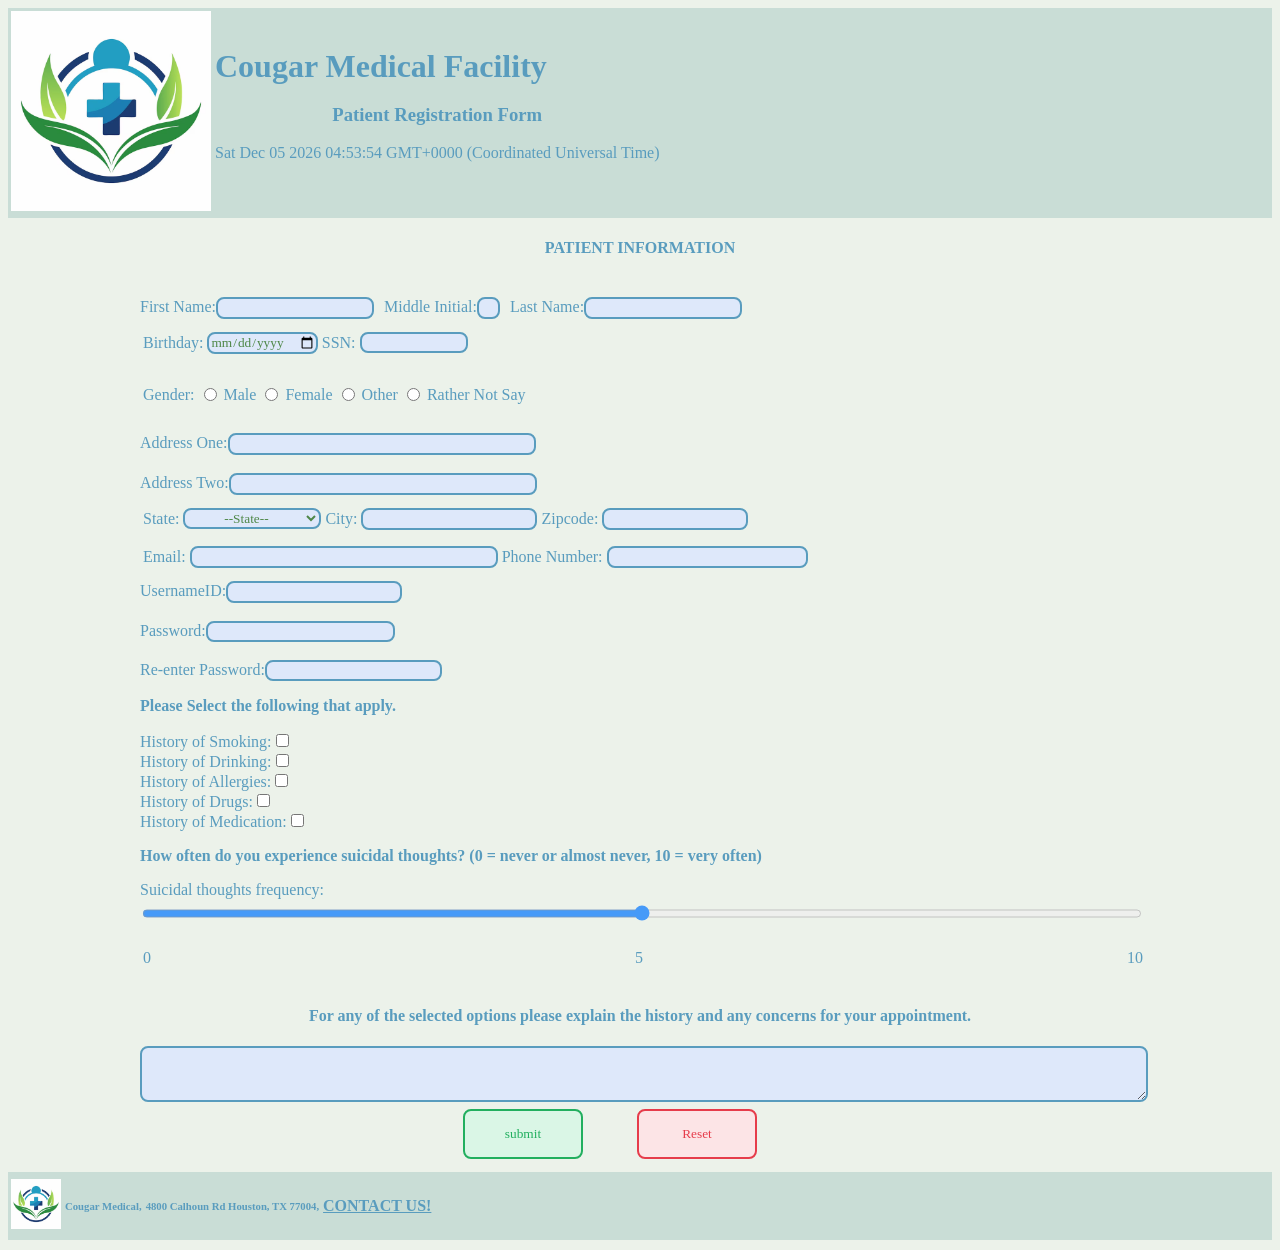
<file: index.html>
<!doctype html>
<!-- 
Program name: patient-form.html
Author: Isaiah Louis
Date created: 6/16/2026
Date last edited: 6/20/2026
Version: 1.6
Description: A document to take new patient information
-->
<html>
    <head>
        <title>Medical Form</title>
        <link rel="stylesheet" href="./homework1CSS.css">
        <meta charset="UTF-8">
    </head>
    <body>
    <form action="./thankyouhw1.html">
        <header>
            <table id="heading">
                <tr>
                    <td> <img src="Medical_Image.jpeg" alt="Medical Image" style="width:200px;height:200px"> 
                    <td> <h1 class="h1">Cougar Medical Facility</h1>
                    <h3 class ="h3">Patient Registration Form</h3>
                    <p id="date"></p>
                    <script>
                        const d = new Date();
                        document.getElementById("date").innerHTML = d;
                    </script>
                </tr>
            </table>
        </header>
        <div class="center">
            <h4 class="h4">PATIENT INFORMATION</h4>
        <br>
        <table>
            <tr>
                <label class="labels" for="fname">First Name:</label>
                <input maxlength="30" type="text" id="fname" name="fname">
                <label class="labels" fo4r="mi">Middle Initial:</label>
                <input maxlength="1" type="text" id="mi" name="mi">
                <label class="labels" for="lname">Last Name:</label>
                <input maxlength="30" type="text" id="lname" name="lname">
            </tr>
        </table>
        <table >
            <tr>
                <td><label class="labels" for="birthday">Birthday:</label></td> 
                <td><input type="date" id="birthday" name="birthday"> </td> 
                <td><label class="labels" for="ssn">SSN:</label></td> 
                <td><input minlength="9" maxlength="11" type="password" id="ssn" name="ssn"></td>
        </table>
        <table>
                <td><p class="p2">Gender:</p>
                <td><input type="radio" id="Male" name="preferred_sex" value="Male"></td> 
                <td><label class="labels" for="Male">Male</label></td> 
                <td><input type="radio" id="Female" name="preferred_sex" value="Female"></td> 
                <td><label class="labels" for="Female">Female</label></td> 
                <td><input type="radio" id="Other" name="preferred_sex" value="Other"></td> 
                <td><label class="labels" for="Other">Other</label></td> 
                <td><input type="radio" id="Rather_not_say" name="preferred_sex" value="Rather_not_say"></td> 
                <td><label class="labels" for="Rather_not_say">Rather Not Say</label></td> 
            </tr>
        </table>
        <table> 
            <tr>
                <label class="labels" for="Address_One">Address One:</label>
                <input maxlength="30" type="text" id="Address_One" name="Address_One">
            <br>
            <br>
                <label class="labels" for="Address_Two">Address Two:</label>
                <input maxlength="30" type="text" id="Address_Two" name="Address_Two">
            </tr>
        </table>
        <table>
               <td><label class ="labels" for="State">State:</label>
               <td> <select name="State" id="State">
                        <option value="Default">--State--</option>
                        <option value="AL">Alabama</option>
                        <option value="AK">Alaska</option>
                        <option value="AZ">Arizona</option>
                        <option value="AR">Arkansas</option>
                        <option value="CA">California</option>
                        <option value="CO">Colorado</option>
                        <option value="CT">Connecticut</option>
                        <option value="DE">Delaware</option>
                        <option value="DC">District Of Columbia</option>
                        <option value="FL">Florida</option>
                        <option value="GA">Georgia</option>
                        <option value="HI">Hawaii</option>
                        <option value="ID">Idaho</option>
                        <option value="IL">Illinois</option>
                        <option value="IN">Indiana</option>
                        <option value="IA">Iowa</option>
                        <option value="KS">Kansas</option>
                        <option value="KY">Kentucky</option>
                        <option value="LA">Louisiana</option>
                        <option value="ME">Maine</option>
                        <option value="MD">Maryland</option>
                        <option value="MA">Massachusetts</option>
                        <option value="MI">Michigan</option>
                        <option value="MN">Minnesota</option>
                        <option value="MS">Mississippi</option>
                        <option value="MO">Missouri</option>
                        <option value="MT">Montana</option>
                        <option value="NE">Nebraska</option>
                        <option value="NV">Nevada</option>
                        <option value="NH">New Hampshire</option>
                        <option value="NJ">New Jersey</option>
                        <option value="NM">New Mexico</option>
                        <option value="NY">New York</option>
                        <option value="NC">North Carolina</option>
                        <option value="ND">North Dakota</option>
                        <option value="OH">Ohio</option>
                        <option value="OK">Oklahoma</option>
                        <option value="OR">Oregon</option>
                        <option value="PA">Pennsylvania</option>
                        <option value="RI">Rhode Island</option>
                        <option value="SC">South Carolina</option>
                        <option value="SD">South Dakota</option>
                        <option value="TN">Tennessee</option>
                        <option value="TX">Texas</option>
                        <option value="UT">Utah</option>
                        <option value="VT">Vermont</option>
                        <option value="VA">Virginia</option>
                        <option value="WA">Washington</option>
                        <option value="WV">West Virginia</option>
                        <option value="WI">Wisconsin</option>
                        <option value="WY">Wyoming</option>
                </select>
                <td><label class="labels" for="city">City:</label></td> 
                <td><input type="text" id="city" name="city"></td> 
                <td><label class="labels" for="ZipCode">Zipcode:</label></td> 
                <td><input minlength="5" maxlength="10" type="text" id="Zipcode" name="ZipCode"></td> 
            </tr>     
        </table>   
        <table>
                <td><label class="labels" for="email">Email:</label></td> 
                <td><input type="email" id="email" name="email"></td>
                 <td><label class="labels" for="phone">Phone Number:</label></td> 
                <td><input type="tel" id="phone" name="phone"></td>
        </table>
        <table> 
            <tr>
                <label class="labels" for="user">UsernameID:</label></td>
                <input maxlength="20" type="text" id="userID" name="user">
            <br>
            <br>
                <label class="labels" for="password">Password:</label>
                <input type="password" id="password" name="password">
            <br>
            <br>
                <label class="labels" for="repassword">Re-enter Password:</label>
                <input type="password" id="repassword" name="repassword">
        </table>
         
        <p class="p1"><b>Please Select the following that apply.</b><p>
        <table>
            <tr>         
                <label class="labels" for="history_of_smoking">History of Smoking:</label>
                <input type="checkbox" id="history_of_smoking" name="history_of_smoking" class="history_of">
            <br>
                <label class="labels" for="history_of_drinking">History of Drinking:</label>
                <input type="checkbox" id="history_of_drinking" name="history_of_drinking" class="history_of">
            <br>
                <label class="labels" for="history_of_allergies">History of Allergies:</label>
                <input type="checkbox" id="history_of_allergies" name="history_of_allergies" class="history_of">
            <br>
                <label class="labels" for="history_of_drugs">History of Drugs:</label>
                <input type="checkbox" id="history_of_drugs" name="history_of_drugs" class="history_of">
            <br>
                <label class="labels" for="history_of_medication">History of Medication:</label>
                <input type="checkbox" id="history_of_medication" name="history_of_medication" class="history_of">
            </tr>
        </table>
            <p class="p1"><b>How often do you experience suicidal thoughts? (0 = never or almost never, 10 = very often)</b></p>
          <table>
                <tr>
                    <label class="labels" for="slider">Suicidal thoughts frequency:</label>
                    <input type="range" id="slider" name="" min="0" max="10">
                   <td> <p class="sp1" id="slider_padone"> 0 </p></td>
                   <td> <p class="sp1" id="slider_padone"> 5 </p></td>                  
                   <td> <p class="sp2" id="slider_padone"> 10 </p></td>
                   
        </table>
        <table>
                <h4 class="h4">For any of the selected options please explain the history and any concerns for your appointment.</h4>
                <textarea id="patient_thoughts" name="patient_thoughts" rows="3" cols="50"></textarea>
                <td><input type="submit" value="submit">
                <td><input type="reset">
          
        </table>
    </form>
    </div>
        <footer>
            <div>
               <table>
                    <tr>
                        <td><img src="Medical_Image.jpeg" alt="Medical Image" style="width:50px;height:50px"></td> 
                        <td><h6 class="h6">Cougar Medical, </h6></td>      
                        <td><h6 class="h6" >4800 Calhoun Rd Houston, TX 77004, </h6></td>
                        <td><a href="./footercontacthw1.html"><b>CONTACT US!</b></a></td>
                    </tr>
                </table>
            </div> 
        </footer>
    </body>
</html>
</file>
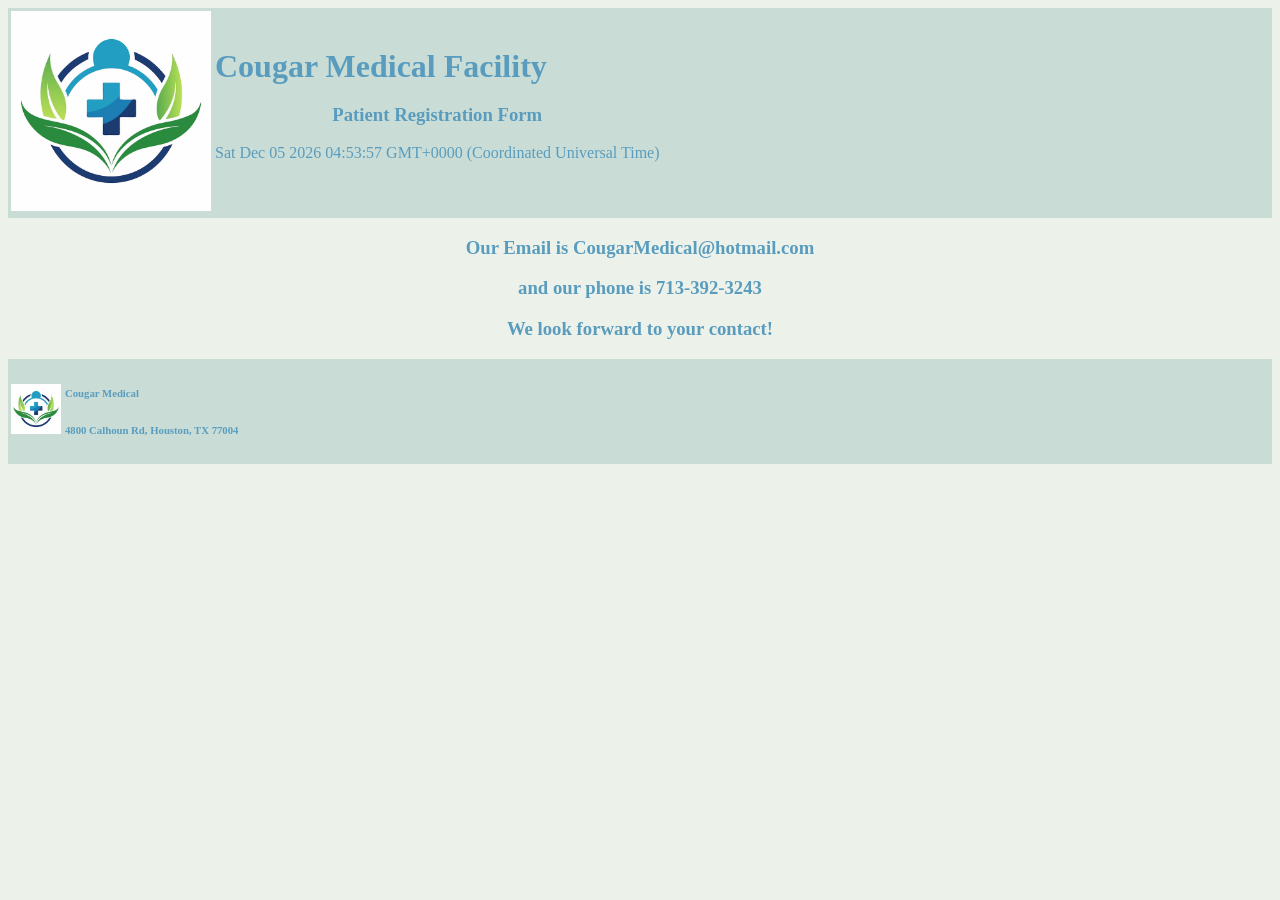
<file: footercontacthw1.html>
<!doctype html>
<!-- 
Program name: patient-form.html
Author: Isaiah Louis
Date created: 6/16/2026
Date last edited: 6/20/2026
Version: 1.6
Description: A document to take new patient information
-->
<html>
    <head>
        <title>Medical Form</title>
        <link rel="stylesheet" href="./homework1CSS.css">
        <meta charset="UTF-8">
    </head>
    <body>
    <form>
        <header>
            <table id="heading">
                <tr>
                    <td> <img src="Medical_Image.jpeg" alt="Medical Image" style="width:200px;height:200px"> 
                    <td> <h1 class="h1">Cougar Medical Facility</h1>
                    <h3 class ="h3">Patient Registration Form</h3>
                    <p id="date"></p>
                    <script>
                        const d = new Date();
                        document.getElementById("date").innerHTML = d;
                    </script>
                </tr>
            </table>
        </header>
	<h3 class="h3" >Our Email is CougarMedical@hotmail.com</h3>
    <h3 class="h3" >and our phone is 713-392-3243</h3>
    <h3 class="h3" >We look forward to your contact!</h3>

    	</div>
 
        <footer>
            <div>
               <table>
                    <tr>
                        <td><img src="Medical_Image.jpeg" alt="Medical Image" style="width:50px;height:50px"> 
                        <td><h6 class="h6">Cougar Medical</h6>                       
                        <h6 class="h6" >4800 Calhoun Rd, Houston, TX 77004</h6>
                    </tr>
                </table>
            </div> 
        </footer>
    </body>
</html>
</file>
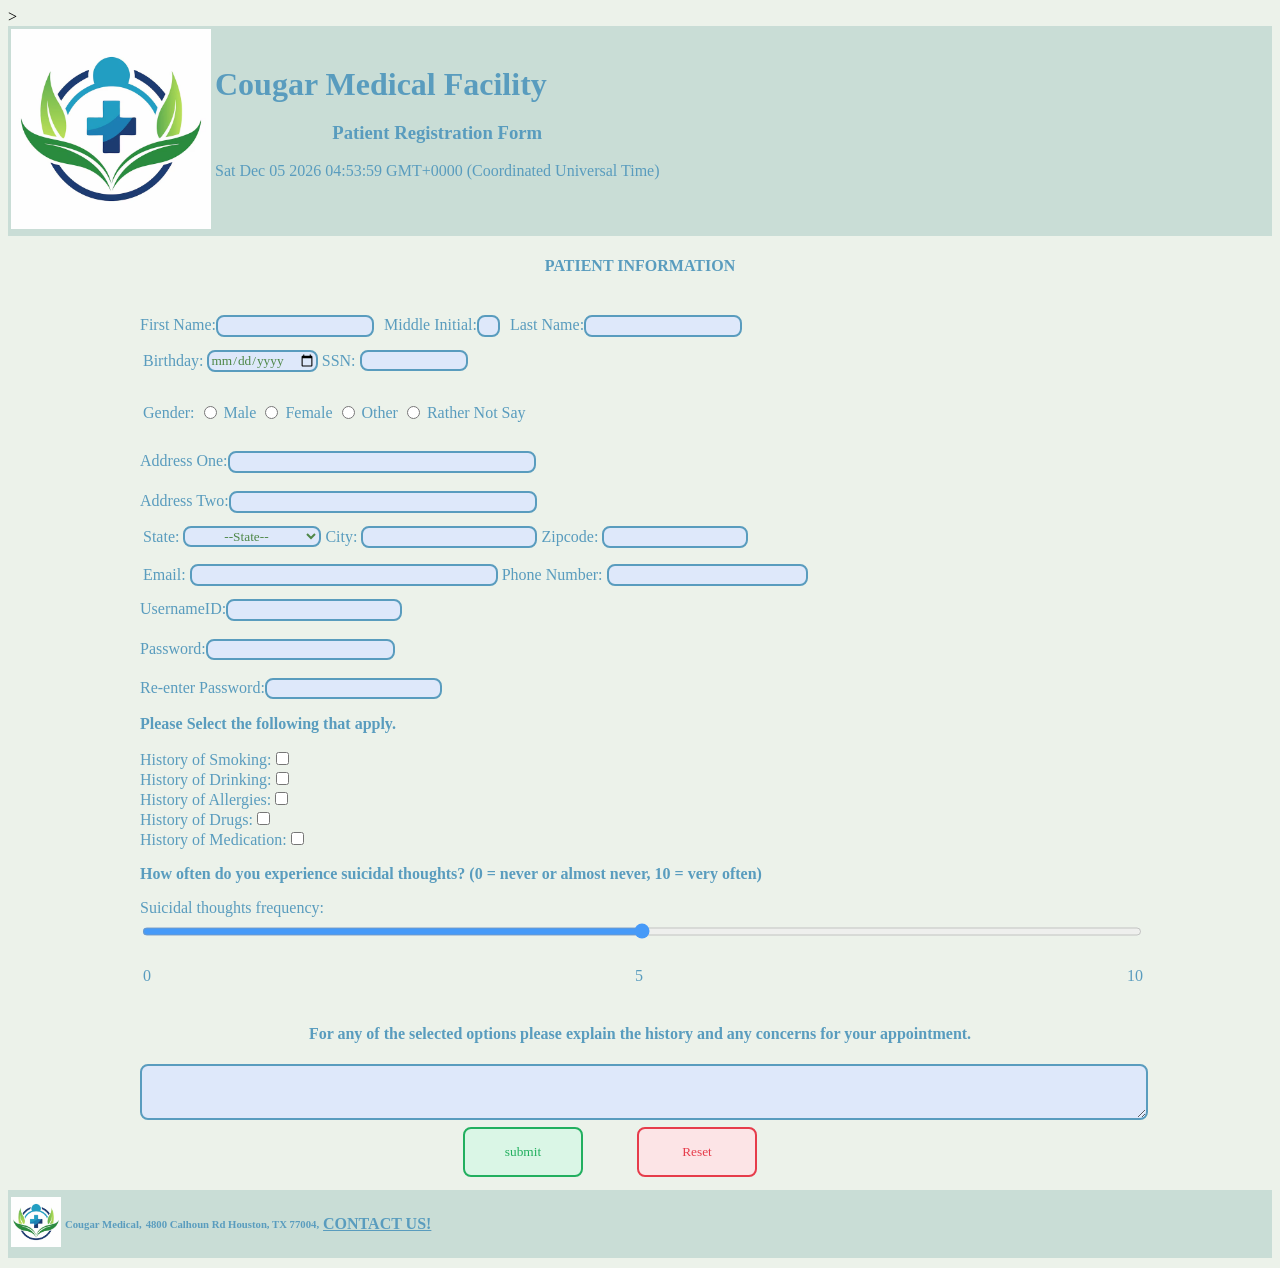
<file: patient-formhw1.html>
<!doctype html>
<!-- 
Program name: patient-form.html
Author: Isaiah Louis
Date created: 6/16/2026
Date last edited: 6/20/2026
Version: 1.6
Description: A document to take new patient information
-->
<html>
    <head>
        <title>Medical Form</title>
        <link rel="stylesheet" href="./homework1CSS.css">
        <meta charset="UTF-8">
    </head>
    <body>
    <form action="./thankyouhw1.html">>
        <header>
            <table id="heading">
                <tr>
                    <td> <img src="../Medical_Image.jpeg" alt="Medical Image" style="width:200px;height:200px"> 
                    <td> <h1 class="h1">Cougar Medical Facility</h1>
                    <h3 class ="h3">Patient Registration Form</h3>
                    <p id="date"></p>
                    <script>
                        const d = new Date();
                        document.getElementById("date").innerHTML = d;
                    </script>
                </tr>
            </table>
        </header>
        <div class="center">
            <h4 class="h4">PATIENT INFORMATION</h4>
        <br>
        <table>
            <tr>
                <label class="labels" for="fname">First Name:</label>
                <input maxlength="30" type="text" id="fname" name="fname">
                <label class="labels" fo4r="mi">Middle Initial:</label>
                <input maxlength="1" type="text" id="mi" name="mi">
                <label class="labels" for="lname">Last Name:</label>
                <input maxlength="30" type="text" id="lname" name="lname">
            </tr>
        </table>
        <table >
            <tr>
                <td><label class="labels" for="birthday">Birthday:</label></td> 
                <td><input type="date" id="birthday" name="birthday"> </td> 
                <td><label class="labels" for="ssn">SSN:</label></td> 
                <td><input minlength="9" maxlength="11" type="password" id="ssn" name="ssn"></td>
        </table>
        <table>
                <td><p class="p2">Gender:</p>
                <td><input type="radio" id="Male" name="preferred_sex" value="Male"></td> 
                <td><label class="labels" for="Male">Male</label></td> 
                <td><input type="radio" id="Female" name="preferred_sex" value="Female"></td> 
                <td><label class="labels" for="Female">Female</label></td> 
                <td><input type="radio" id="Other" name="preferred_sex" value="Other"></td> 
                <td><label class="labels" for="Other">Other</label></td> 
                <td><input type="radio" id="Rather_not_say" name="preferred_sex" value="Rather_not_say"></td> 
                <td><label class="labels" for="Rather_not_say">Rather Not Say</label></td> 
            </tr>
        </table>
        <table> 
            <tr>
                <label class="labels" for="Address_One">Address One:</label>
                <input maxlength="30" type="text" id="Address_One" name="Address_One">
            <br>
            <br>
                <label class="labels" for="Address_Two">Address Two:</label>
                <input maxlength="30" type="text" id="Address_Two" name="Address_Two">
            </tr>
        </table>
        <table>
               <td><label class ="labels" for="State">State:</label>
               <td> <select name="State" id="State">
                        <option value="Default">--State--</option>
                        <option value="AL">Alabama</option>
                        <option value="AK">Alaska</option>
                        <option value="AZ">Arizona</option>
                        <option value="AR">Arkansas</option>
                        <option value="CA">California</option>
                        <option value="CO">Colorado</option>
                        <option value="CT">Connecticut</option>
                        <option value="DE">Delaware</option>
                        <option value="DC">District Of Columbia</option>
                        <option value="FL">Florida</option>
                        <option value="GA">Georgia</option>
                        <option value="HI">Hawaii</option>
                        <option value="ID">Idaho</option>
                        <option value="IL">Illinois</option>
                        <option value="IN">Indiana</option>
                        <option value="IA">Iowa</option>
                        <option value="KS">Kansas</option>
                        <option value="KY">Kentucky</option>
                        <option value="LA">Louisiana</option>
                        <option value="ME">Maine</option>
                        <option value="MD">Maryland</option>
                        <option value="MA">Massachusetts</option>
                        <option value="MI">Michigan</option>
                        <option value="MN">Minnesota</option>
                        <option value="MS">Mississippi</option>
                        <option value="MO">Missouri</option>
                        <option value="MT">Montana</option>
                        <option value="NE">Nebraska</option>
                        <option value="NV">Nevada</option>
                        <option value="NH">New Hampshire</option>
                        <option value="NJ">New Jersey</option>
                        <option value="NM">New Mexico</option>
                        <option value="NY">New York</option>
                        <option value="NC">North Carolina</option>
                        <option value="ND">North Dakota</option>
                        <option value="OH">Ohio</option>
                        <option value="OK">Oklahoma</option>
                        <option value="OR">Oregon</option>
                        <option value="PA">Pennsylvania</option>
                        <option value="RI">Rhode Island</option>
                        <option value="SC">South Carolina</option>
                        <option value="SD">South Dakota</option>
                        <option value="TN">Tennessee</option>
                        <option value="TX">Texas</option>
                        <option value="UT">Utah</option>
                        <option value="VT">Vermont</option>
                        <option value="VA">Virginia</option>
                        <option value="WA">Washington</option>
                        <option value="WV">West Virginia</option>
                        <option value="WI">Wisconsin</option>
                        <option value="WY">Wyoming</option>
                </select>
                <td><label class="labels" for="city">City:</label></td> 
                <td><input type="text" id="city" name="city"></td> 
                <td><label class="labels" for="ZipCode">Zipcode:</label></td> 
                <td><input minlength="5" maxlength="10" type="text" id="Zipcode" name="ZipCode"></td> 
            </tr>     
        </table>   
        <table>
                <td><label class="labels" for="email">Email:</label></td> 
                <td><input type="email" id="email" name="email"></td>
                 <td><label class="labels" for="phone">Phone Number:</label></td> 
                <td><input type="tel" id="phone" name="phone"></td>
        </table>
        <table> 
            <tr>
                <label class="labels" for="user">UsernameID:</label></td>
                <input maxlength="20" type="text" id="userID" name="user">
            <br>
            <br>
                <label class="labels" for="password">Password:</label>
                <input type="password" id="password" name="password">
            <br>
            <br>
                <label class="labels" for="repassword">Re-enter Password:</label>
                <input type="password" id="repassword" name="repassword">
        </table>
         
        <p class="p1"><b>Please Select the following that apply.</b><p>
        <table>
            <tr>         
                <label class="labels" for="history_of_smoking">History of Smoking:</label>
                <input type="checkbox" id="history_of_smoking" name="history_of_smoking" class="history_of">
            <br>
                <label class="labels" for="history_of_drinking">History of Drinking:</label>
                <input type="checkbox" id="history_of_drinking" name="history_of_drinking" class="history_of">
            <br>
                <label class="labels" for="history_of_allergies">History of Allergies:</label>
                <input type="checkbox" id="history_of_allergies" name="history_of_allergies" class="history_of">
            <br>
                <label class="labels" for="history_of_drugs">History of Drugs:</label>
                <input type="checkbox" id="history_of_drugs" name="history_of_drugs" class="history_of">
            <br>
                <label class="labels" for="history_of_medication">History of Medication:</label>
                <input type="checkbox" id="history_of_medication" name="history_of_medication" class="history_of">
            </tr>
        </table>
            <p class="p1"><b>How often do you experience suicidal thoughts? (0 = never or almost never, 10 = very often)</b></p>
          <table>
                <tr>
                    <label class="labels" for="slider">Suicidal thoughts frequency:</label>
                    <input type="range" id="slider" name="" min="0" max="10">
                   <td> <p class="sp1" id="slider_padone"> 0 </p></td>
                   <td> <p class="sp1" id="slider_padone"> 5 </p></td>                  
                   <td> <p class="sp2" id="slider_padone"> 10 </p></td>
                   
        </table>
        <table>
                <h4 class="h4">For any of the selected options please explain the history and any concerns for your appointment.</h4>
                <textarea id="patient_thoughts" name="patient_thoughts" rows="3" cols="50"></textarea>
                <td><input type="submit" value="submit">
                <td><input type="reset">
          
        </table>
    </form>
    </div>
        <footer>
            <div>
               <table>
                    <tr>
                        <td><img src="../Medical_Image.jpeg" alt="Medical Image" style="width:50px;height:50px"></td> 
                        <td><h6 class="h6">Cougar Medical, </h6></td>      
                        <td><h6 class="h6" >4800 Calhoun Rd Houston, TX 77004, </h6></td>
                        <td><a href="./footercontacthw1.html"><b>CONTACT US!</b></a></td>
                    </tr>
                </table>
            </div> 
        </footer>
    </body>
</html>
</file>
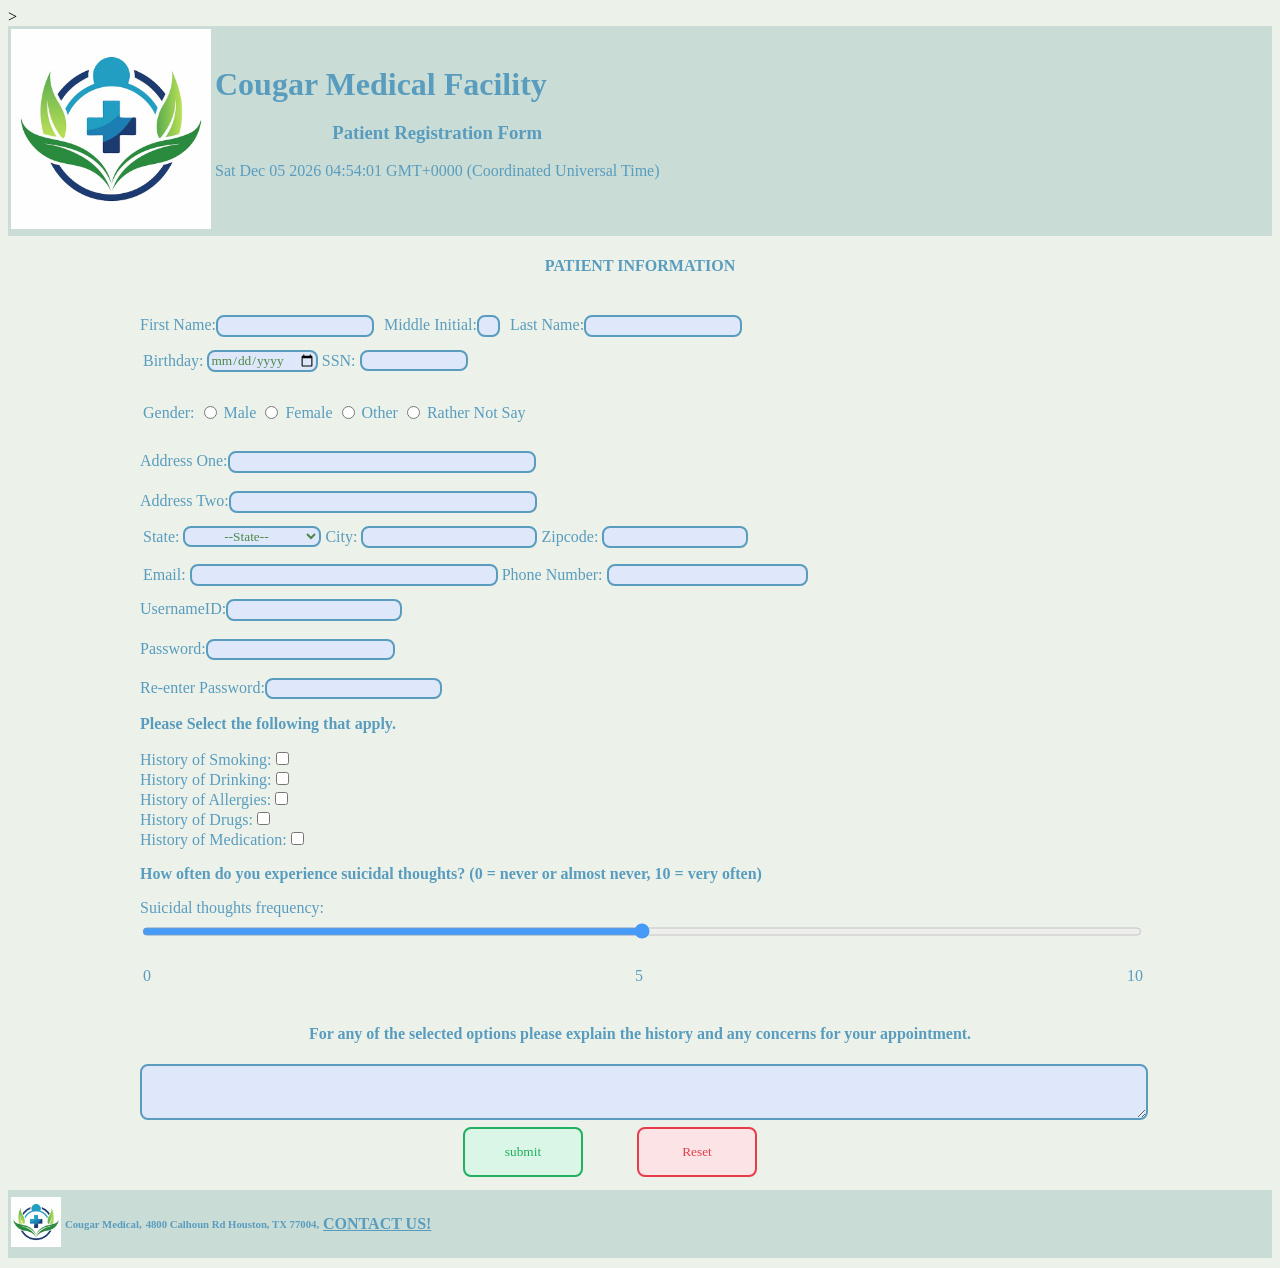
<file: PatientForm.html>
<!doctype html>
<!-- 
Program name: patient-form.html
Author: Isaiah Louis
Date created: 6/16/2026
Date last edited: 6/20/2026
Version: 1.6
Description: A document to take new patient information
-->
<html>
    <head>
        <title>Medical Form</title>
        <link rel="stylesheet" href="./homework1CSS.css">
        <meta charset="UTF-8">
    </head>
    <body>
    <form action="./thankyouhw1.html">>
        <header>
            <table id="heading">
                <tr>
                    <td> <img src="../Medical_Image.jpeg" alt="Medical Image" style="width:200px;height:200px"> 
                    <td> <h1 class="h1">Cougar Medical Facility</h1>
                    <h3 class ="h3">Patient Registration Form</h3>
                    <p id="date"></p>
                    <script>
                        const d = new Date();
                        document.getElementById("date").innerHTML = d;
                    </script>
                </tr>
            </table>
        </header>
        <div class="center">
            <h4 class="h4">PATIENT INFORMATION</h4>
        <br>
        <table>
            <tr>
                <label class="labels" for="fname">First Name:</label>
                <input maxlength="30" type="text" id="fname" name="fname">
                <label class="labels" fo4r="mi">Middle Initial:</label>
                <input maxlength="1" type="text" id="mi" name="mi">
                <label class="labels" for="lname">Last Name:</label>
                <input maxlength="30" type="text" id="lname" name="lname">
            </tr>
        </table>
        <table >
            <tr>
                <td><label class="labels" for="birthday">Birthday:</label></td> 
                <td><input type="date" id="birthday" name="birthday"> </td> 
                <td><label class="labels" for="ssn">SSN:</label></td> 
                <td><input minlength="9" maxlength="11" type="password" id="ssn" name="ssn"></td>
        </table>
        <table>
                <td><p class="p2">Gender:</p>
                <td><input type="radio" id="Male" name="preferred_sex" value="Male"></td> 
                <td><label class="labels" for="Male">Male</label></td> 
                <td><input type="radio" id="Female" name="preferred_sex" value="Female"></td> 
                <td><label class="labels" for="Female">Female</label></td> 
                <td><input type="radio" id="Other" name="preferred_sex" value="Other"></td> 
                <td><label class="labels" for="Other">Other</label></td> 
                <td><input type="radio" id="Rather_not_say" name="preferred_sex" value="Rather_not_say"></td> 
                <td><label class="labels" for="Rather_not_say">Rather Not Say</label></td> 
            </tr>
        </table>
        <table> 
            <tr>
                <label class="labels" for="Address_One">Address One:</label>
                <input maxlength="30" type="text" id="Address_One" name="Address_One">
            <br>
            <br>
                <label class="labels" for="Address_Two">Address Two:</label>
                <input maxlength="30" type="text" id="Address_Two" name="Address_Two">
            </tr>
        </table>
        <table>
               <td><label class ="labels" for="State">State:</label>
               <td> <select name="State" id="State">
                        <option value="Default">--State--</option>
                        <option value="AL">Alabama</option>
                        <option value="AK">Alaska</option>
                        <option value="AZ">Arizona</option>
                        <option value="AR">Arkansas</option>
                        <option value="CA">California</option>
                        <option value="CO">Colorado</option>
                        <option value="CT">Connecticut</option>
                        <option value="DE">Delaware</option>
                        <option value="DC">District Of Columbia</option>
                        <option value="FL">Florida</option>
                        <option value="GA">Georgia</option>
                        <option value="HI">Hawaii</option>
                        <option value="ID">Idaho</option>
                        <option value="IL">Illinois</option>
                        <option value="IN">Indiana</option>
                        <option value="IA">Iowa</option>
                        <option value="KS">Kansas</option>
                        <option value="KY">Kentucky</option>
                        <option value="LA">Louisiana</option>
                        <option value="ME">Maine</option>
                        <option value="MD">Maryland</option>
                        <option value="MA">Massachusetts</option>
                        <option value="MI">Michigan</option>
                        <option value="MN">Minnesota</option>
                        <option value="MS">Mississippi</option>
                        <option value="MO">Missouri</option>
                        <option value="MT">Montana</option>
                        <option value="NE">Nebraska</option>
                        <option value="NV">Nevada</option>
                        <option value="NH">New Hampshire</option>
                        <option value="NJ">New Jersey</option>
                        <option value="NM">New Mexico</option>
                        <option value="NY">New York</option>
                        <option value="NC">North Carolina</option>
                        <option value="ND">North Dakota</option>
                        <option value="OH">Ohio</option>
                        <option value="OK">Oklahoma</option>
                        <option value="OR">Oregon</option>
                        <option value="PA">Pennsylvania</option>
                        <option value="RI">Rhode Island</option>
                        <option value="SC">South Carolina</option>
                        <option value="SD">South Dakota</option>
                        <option value="TN">Tennessee</option>
                        <option value="TX">Texas</option>
                        <option value="UT">Utah</option>
                        <option value="VT">Vermont</option>
                        <option value="VA">Virginia</option>
                        <option value="WA">Washington</option>
                        <option value="WV">West Virginia</option>
                        <option value="WI">Wisconsin</option>
                        <option value="WY">Wyoming</option>
                </select>
                <td><label class="labels" for="city">City:</label></td> 
                <td><input type="text" id="city" name="city"></td> 
                <td><label class="labels" for="ZipCode">Zipcode:</label></td> 
                <td><input minlength="5" maxlength="10" type="text" id="Zipcode" name="ZipCode"></td> 
            </tr>     
        </table>   
        <table>
                <td><label class="labels" for="email">Email:</label></td> 
                <td><input type="email" id="email" name="email"></td>
                 <td><label class="labels" for="phone">Phone Number:</label></td> 
                <td><input type="tel" id="phone" name="phone"></td>
        </table>
        <table> 
            <tr>
                <label class="labels" for="user">UsernameID:</label></td>
                <input maxlength="20" type="text" id="userID" name="user">
            <br>
            <br>
                <label class="labels" for="password">Password:</label>
                <input type="password" id="password" name="password">
            <br>
            <br>
                <label class="labels" for="repassword">Re-enter Password:</label>
                <input type="password" id="repassword" name="repassword">
        </table>
         
        <p class="p1"><b>Please Select the following that apply.</b><p>
        <table>
            <tr>         
                <label class="labels" for="history_of_smoking">History of Smoking:</label>
                <input type="checkbox" id="history_of_smoking" name="history_of_smoking" class="history_of">
            <br>
                <label class="labels" for="history_of_drinking">History of Drinking:</label>
                <input type="checkbox" id="history_of_drinking" name="history_of_drinking" class="history_of">
            <br>
                <label class="labels" for="history_of_allergies">History of Allergies:</label>
                <input type="checkbox" id="history_of_allergies" name="history_of_allergies" class="history_of">
            <br>
                <label class="labels" for="history_of_drugs">History of Drugs:</label>
                <input type="checkbox" id="history_of_drugs" name="history_of_drugs" class="history_of">
            <br>
                <label class="labels" for="history_of_medication">History of Medication:</label>
                <input type="checkbox" id="history_of_medication" name="history_of_medication" class="history_of">
            </tr>
        </table>
            <p class="p1"><b>How often do you experience suicidal thoughts? (0 = never or almost never, 10 = very often)</b></p>
          <table>
                <tr>
                    <label class="labels" for="slider">Suicidal thoughts frequency:</label>
                    <input type="range" id="slider" name="" min="0" max="10">
                   <td> <p class="sp1" id="slider_padone"> 0 </p></td>
                   <td> <p class="sp1" id="slider_padone"> 5 </p></td>                  
                   <td> <p class="sp2" id="slider_padone"> 10 </p></td>
                   
        </table>
        <table>
                <h4 class="h4">For any of the selected options please explain the history and any concerns for your appointment.</h4>
                <textarea id="patient_thoughts" name="patient_thoughts" rows="3" cols="50"></textarea>
                <td><input type="submit" value="submit">
                <td><input type="reset">
          
        </table>
    </form>
    </div>
        <footer>
            <div>
               <table>
                    <tr>
                        <td><img src="../Medical_Image.jpeg" alt="Medical Image" style="width:50px;height:50px"></td> 
                        <td><h6 class="h6">Cougar Medical, </h6></td>      
                        <td><h6 class="h6" >4800 Calhoun Rd Houston, TX 77004, </h6></td>
                        <td><a href="./footercontacthw1.html"><b>CONTACT US!</b></a></td>
                    </tr>
                </table>
            </div> 
        </footer>
    </body>
</html>
</file>
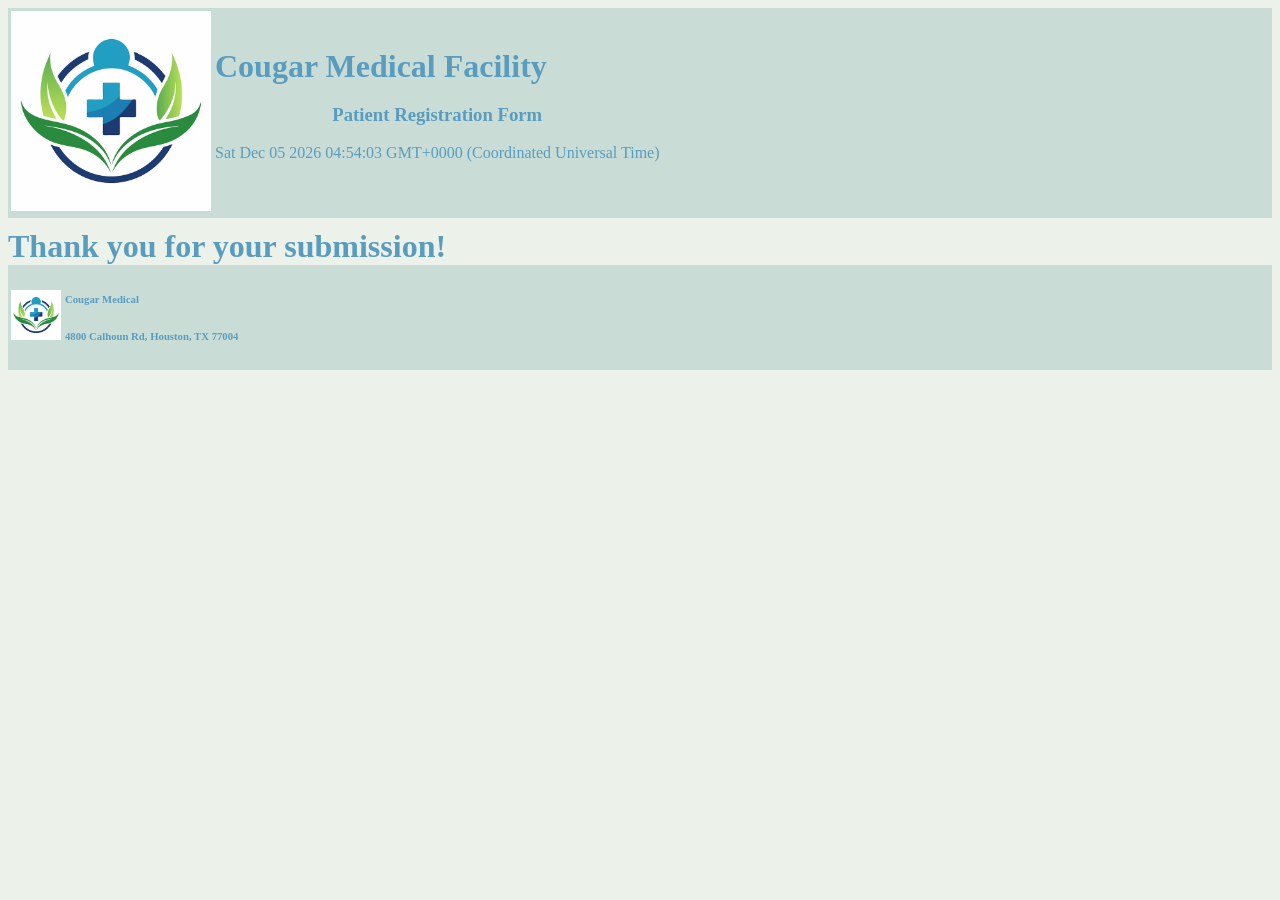
<file: thankyouhw1.html>
<!doctype html>
<!-- 
Program name: patient-form.html
Author: Isaiah Louis
Date created: 6/16/2026
Date last edited: 6/20/2026
Version: 1.6
Description: A document to take new patient information
-->
<html>
    <head>
        <title>Medical Form</title>
        <link rel="stylesheet" href="./homework1CSS.css">
        <meta charset="UTF-8">
    </head>
    <body>
    <form>
        <header>
            <table id="heading">
                <tr>
                    <td> <img src="Medical_Image.jpeg" alt="Medical Image" style="width:200px;height:200px"> 
                    <td> <h1 class="h1">Cougar Medical Facility</h1>
                    <h3 class ="h3">Patient Registration Form</h3>
                    <p id="date"></p>
                    <script>
                        const d = new Date();
                        document.getElementById("date").innerHTML = d;
                    </script>
                </tr>
            </table>
        </header>
	<h1 class="h1" >Thank you for your submission!</h1>
    	</div>
 
        <footer>
            <div>
               <table>
                    <tr>
                        <td><img src="Medical_Image.jpeg" alt="Medical Image" style="width:50px;height:50px"> 
                        <td><h6 class="h6">Cougar Medical</h6>                       
                        <h6 class="h6" >4800 Calhoun Rd, Houston, TX 77004</h6>
                    </tr>
                </table>
            </div> 
        </footer>
    </body>
</html>
</file>
<file: homework1CSS.css>
/*
Program name: patient-form.css
Author: Isaiah Louis
Date created: 6/16/2026
Date last edited: 6/20/2026
Version: 1.4
Description: A document to style the new patient form
*/
body {
  background-color: rgb(236, 242, 234);
}
textarea{
  width: 1000px;
}
a{
  font-family: "Lucida Console";
  color: rgb(89, 156, 190);
  text-align: center;
}
header {
  background-color: rgb(201, 221, 214);
}
footer {
  background-color: rgb(201, 221, 214);
}
option {
  border: 2px solid rgb(89, 156, 190);
  border-radius: 8px;
  background-color: rgba(222, 232, 250);
  color: rgb(78, 135, 71);
  font-family: "Lucida Console";
}
select {
  border: 2px solid rgb(89, 156, 190);
  border-radius: 8px;
  background-color: rgba(222, 232, 250);
  color: rgb(78, 135, 71);
  font-family: "Lucida Console";
  text-align: center;
}
table{
  margin-bottom: 10px;
}
.center {
  width: 1000px;
  margin: auto;
}
.h1 {
  font-family: "Lucida Console";
  color: rgb(89, 156, 190);
  margin: auto;
}
.h3 {
  font-family: "Lucida Console";
  color: rgb(89, 156, 190);
  text-align: center;
}
.h4 {
  font-family: "Lucida Console";
  color: rgb(89, 156, 190);
  text-align: center;
}
.h6 {
  font-family: "Lucida Console";
  color: rgb(89, 156, 190);
}
.sp1 {
  font-family: "Lucida Console";
  color: rgb(89, 156, 190);
  margin-right: 480px;
}
.sp2 {
  font-family: "Lucida Console";
  color: rgb(89, 156, 190);
}
.p1 {
  font-family: "Lucida Console";
  color: rgb(89, 156, 190);
}
.p2 {
  font-family: "Lucida Console";
  color: rgb(89, 156, 190);
}
input[type=text] {
  border: 2px solid rgb(89, 156, 190);
  border-radius: 8px;
  background-color: rgba(222, 232, 250);
  color: rgb(78, 135, 71);
  font-family: "Lucida Console";
}
input[type=password] {
  border: 2px solid rgb(89, 156, 190);
  border-radius: 8px;
  background-color: rgba(222, 232, 250);
  color: rgb(78, 135, 71);
}
input[type=date] {
  border: 2px solid rgb(89, 156, 190);
  border-radius: 8px;
  background-color: rgba(222, 232, 250);
  color: rgb(78, 135, 71);
  font-family: "Lucida Console";
}
input[type=email] {
  border: 2px solid rgb(89, 156, 190);
  border-radius: 8px;
  background-color: rgba(222, 232, 250);
  color: rgb(78, 135, 71);
  font-family: "Lucida Console";
}
input[type=tel] {
  border: 2px solid rgb(89, 156, 190);
  border-radius: 8px;
  background-color: rgba(222, 232, 250);
  color: rgb(78, 135, 71);
  font-family: "Lucida Console";
}
input[type=submit] {
  border: 2px solid rgb(34, 175, 95);
  border-radius: 8px;
  background-color: rgb(218, 246, 230);
  color: rgb(34, 175, 95);
  font-family: "Lucida Console";
  height: 50px;
  width: 120px;
  margin-right: 50px;
  margin-left: 320px;
}
input[type=reset] {
  border: 2px solid rgb(230, 60, 75);
  border-radius: 8px;
  background-color: rgb(252, 228, 230);
  color: rgb(230, 60, 75);
  font-family: "Lucida Console";
  height: 50px;
  width: 120px;
}
#patient_thoughts {
  font-family: "Lucida Console";
  color: rgb(78, 135, 71);
  border: 2px solid rgb(89, 156, 190);
  border-radius: 8px;
  background-color: rgba(222, 232, 250);
}
#mi{
  width: 15px;
  text-align: center;
  margin-right: 10px;
}
.labels {
  font-family: "Lucida Console";
  color: rgb(89, 156, 190);
}
#fname{
  width: 150px;
  text-align: center;
  margin-right: 10px;
}
#lname{
  width: 150px;
  text-align: center;
}
#Address_One{
  width: 300px;
  text-align: center;
}
#Address_Two{
  width: 300px;
  text-align: center;
}
#ssn{
  width: 100px;
  text-align: center;
}
#city{
  text-align: center;
}
#userID{
  text-align: center;
}
#password{
  text-align: center;
  width: 181px;
}
#repassword{
  text-align: center;
}
#email{
  text-align: center;
   width: 300px;
}
#Zipcode{
  text-align: center;
  width: 138px;
}
#phone{
  text-align: center;
  width: 193px;
}
#slider {
  width: 100%;
  height: 25px;
  background-color:rgb(89, 156, 190);
  opacity: 0.7;
  transition: opacity .2s;
}
#date {
  font-family: "Lucida Console";
  color: rgb(89, 156, 190);
}
</file>
